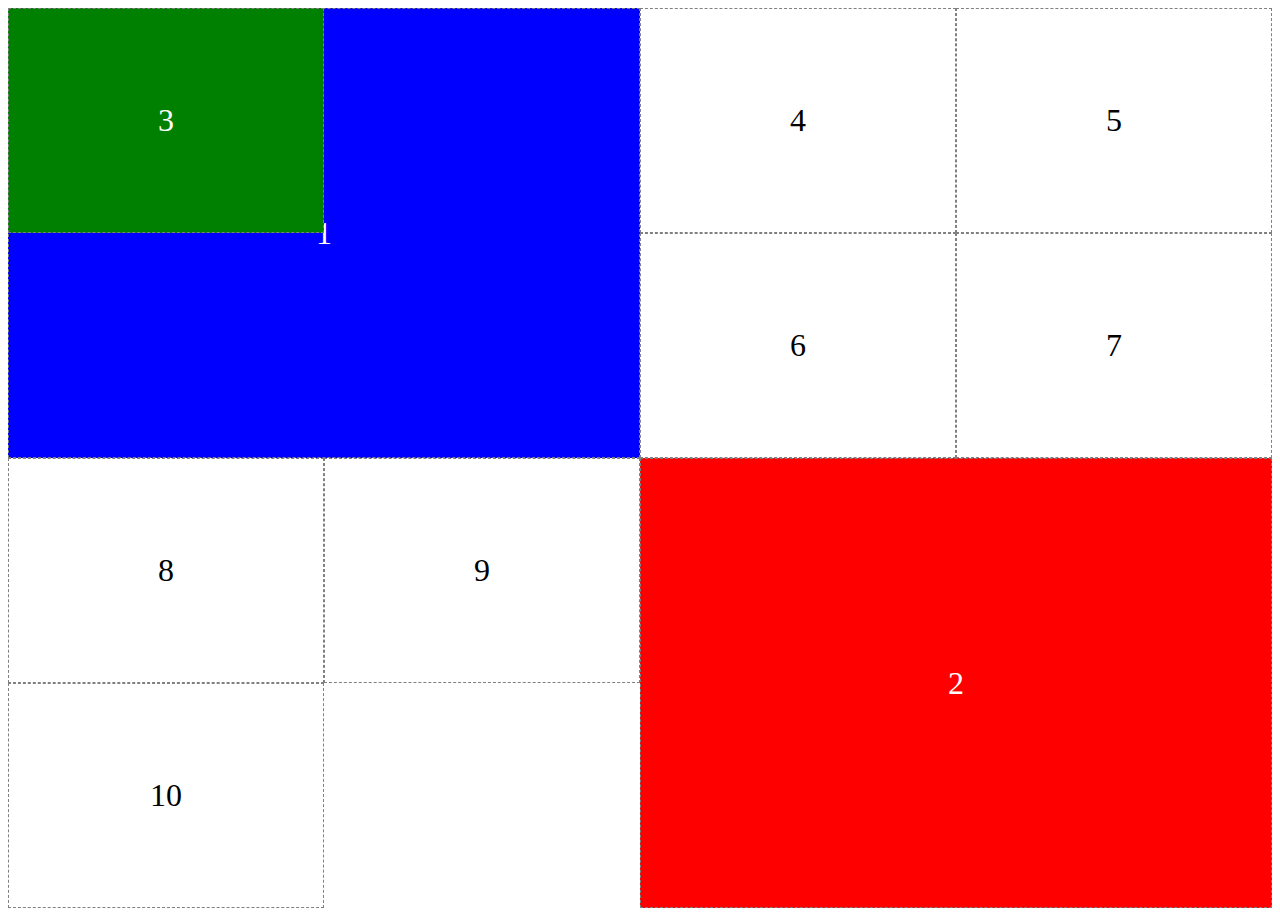
<file: grid.html>
<!DOCTYPE html>
<html lang="en">
<head>
  <meta charset="UTF-8">
  <meta http-equiv="X-UA-Compatible" content="IE=edge">
  <meta name="viewport" content="width=device-width, initial-scale=1.0">
  <title>Document</title>
  <style>
    .contenedor {
      display: grid;
      height: 100vh;
      grid-template-columns: repeat(4, 1fr);
      grid-template-rows: repeat(4, 1fr);
    }
    .item {
      border:1px dashed gray;
      font-size:2rem;
      display: flex;
      justify-content: center;
      align-items: center;
    }

    /* @media screen and (min-width: 480px){
      .contenedor {
        grid-template-columns: repeat(2, 1fr);
        grid-template-rows: repeat(4, 1fr);
      }
    } */

    #uno {
      /* grid-column-start: 1;
      grid-column-end: 3; */
      grid-column: 1 / 3;
      /* grid-row-start: 1;
      grid-row-end: 3; */
      grid-row: 1 / 3;
      background-color: blue;
      color: white;
    }

    #dos {
      background-color: red;
      color: white;
      grid-area: 3 / 3 / 5 / 5;
    }
    #tres {
      background-color: green;
      color: white;
      grid-area: 1 / 1 / 2 / 2
    }
  </style>
</head>
<body>
  <div class="contenedor">
    <div id="uno" class="item">1</div>
    <div id="dos" class="item">2</div>
    <div id="tres" class="item">3</div>
    <div class="item">4</div>
    <div class="item">5</div>
    <div class="item">6</div>
    <div class="item">7</div>
    <div class="item">8</div>
    <div class="item">9</div>
    <div class="item">10</div>
  </div>
</body>
</html>
</file>
